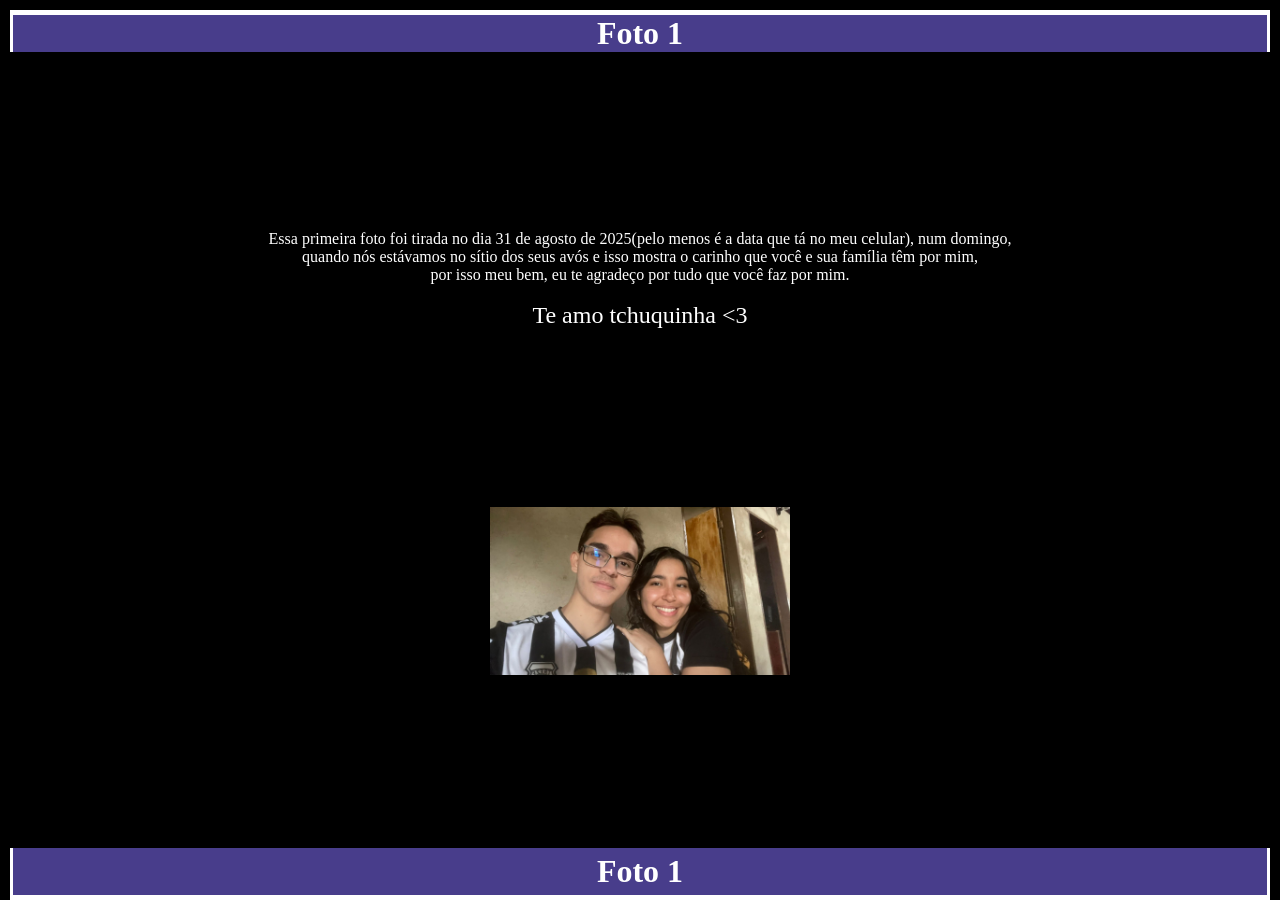
<file: milena/foto1.html>
<html>

<head>
    <link rel="stylesheet" href="foto1.css">

<body bgcolor="black">

        <div class="heart"></div>


    <h1 class="titulof1">Foto 1</h1>
    <p class="paragrafof1">
        Essa primeira foto foi tirada no dia 31 de agosto de 2025(pelo menos é a data que tá no meu celular), num domingo,<br>
        quando nós estávamos no sítio dos seus avós e isso mostra o carinho que você e sua família têm por mim,<br>
        por isso meu bem, eu te agradeço por tudo que você faz por mim.<br>
        <br>
        <font size="5px">Te amo tchuquinha &lt;3</font>
    </p>

    <div class="containerf1"><a href="index.html"><img src="imagens/4.jpeg" width="300px"></a></div>
    <h1 class="containerf1-1">Foto 1</h1>
</body>
</head>

</html>
</file>
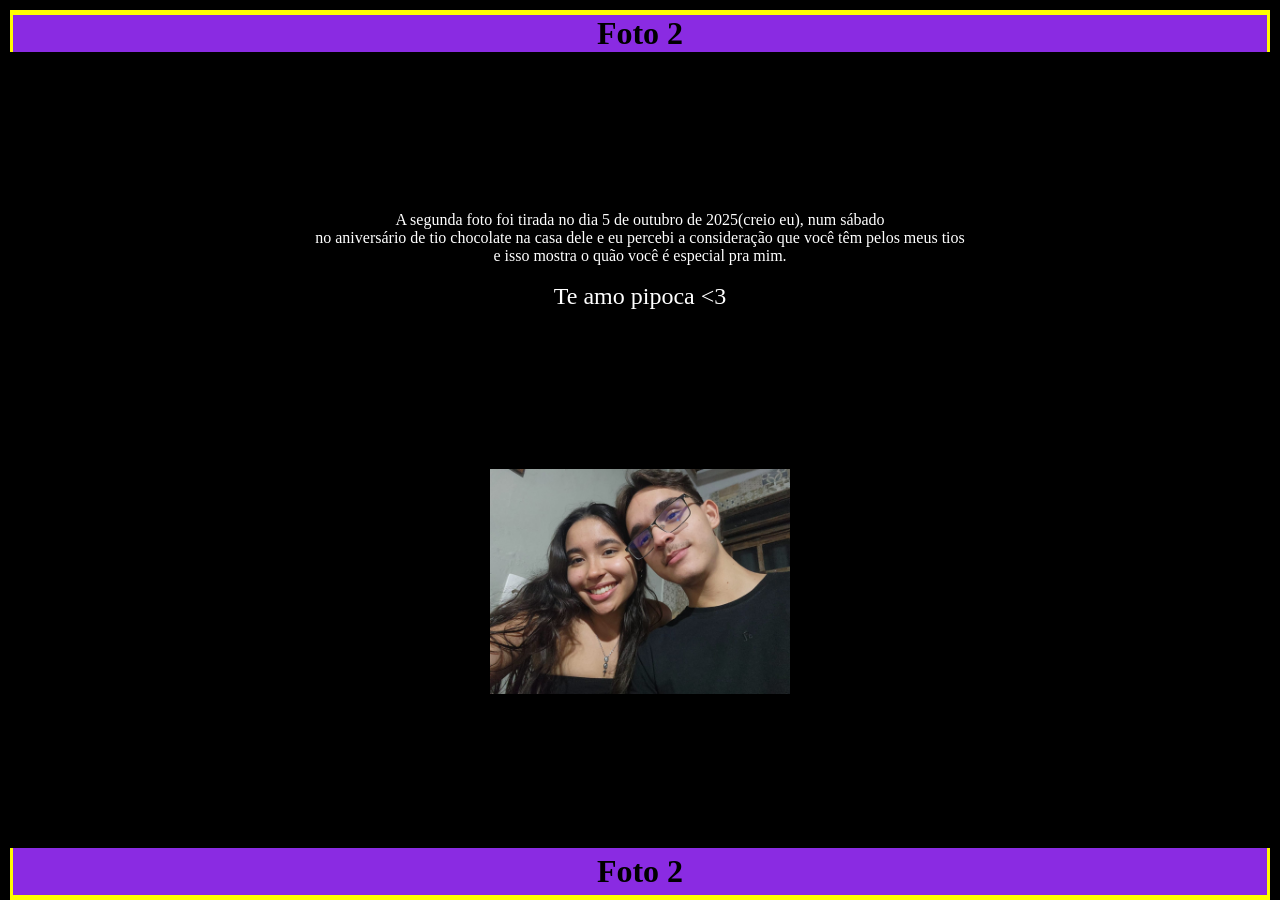
<file: milena/foto2.html>
<html>

<head>
    <link rel="stylesheet" href="foto2.css">

</head>

<body bgcolor="black">

    <div class="heart"></div>

    <h1 class="titulof2">Foto 2</h1>
    <p class="paragrafof2">
        A segunda foto foi tirada no dia 5 de outubro de 2025(creio eu), num sábado<br>
        no aniversário de tio chocolate na casa dele e eu percebi a consideração que você têm pelos meus tios<br>
        e isso mostra o quão você é especial pra mim.<br>
        <br>
        <font size="5px">Te amo pipoca &lt;3</font>
    </p>

    <div class="containerf2"><a href="index.html"><img src="imagens/2.jpeg" width="300px"></a></div>
    <h1 class="containerf2-1">Foto 2</h1>

</body>

</html>
</file>
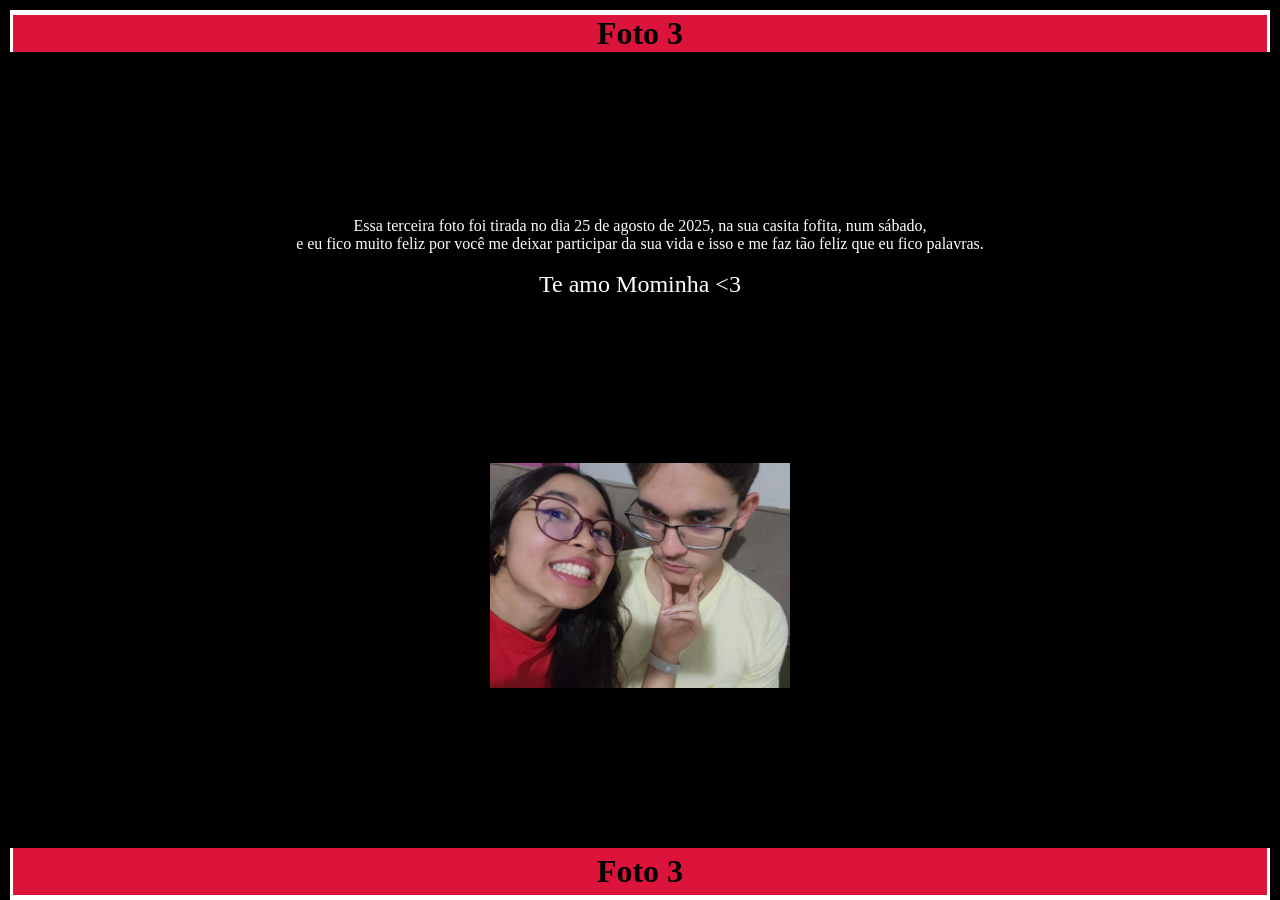
<file: milena/foto3.html>
<html>

<head>
    <link rel="stylesheet" href="foto3.css">

<body bgcolor="black">

        <div class="heart"></div>

        <h1 class="titulof3">Foto 3</h1>
        <p class="paragrafof3">
            Essa terceira foto foi tirada no dia 25 de agosto de 2025, na sua casita fofita, num sábado,<br>
            e eu fico muito feliz por você me deixar participar da sua vida e isso e me faz tão feliz que eu fico palavras.<br>
            <br>
            <font size="5px">Te amo Mominha &lt;3</font>
        </p>

        <div class="containerf3"><a href="index.html"><img src="imagens/3.jpeg" width="300px"></a></div>
        <h1 class="containerf3-1">Foto 3 </h1>
</body>
</head>

</html>
</file>
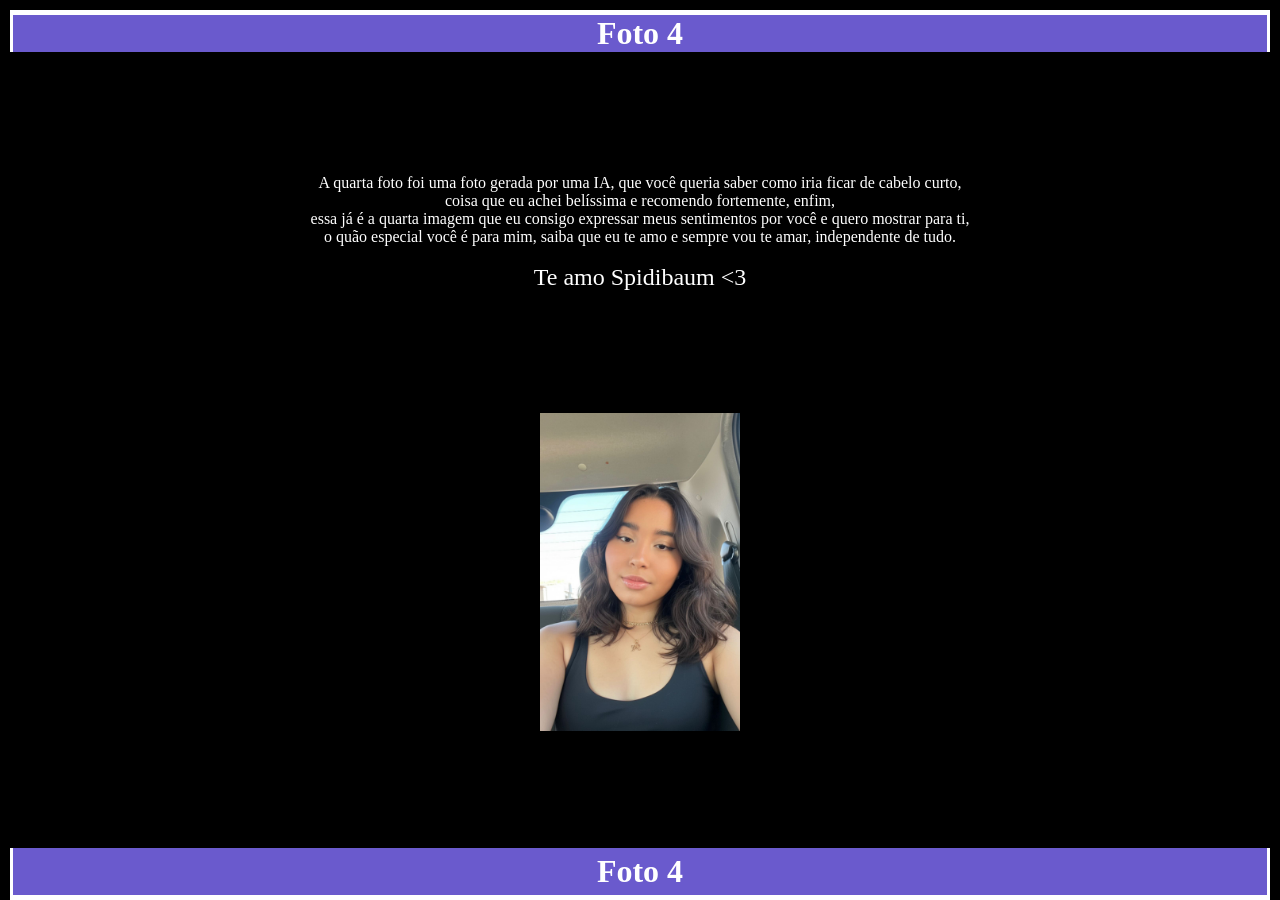
<file: milena/foto4.html>
<html>

<head>
    <link rel="stylesheet" href="foto4.css">

<body bgcolor="black">

    <div class="heart"></div>


    <h1 class="titulof4">Foto 4</h1>
    <p class="paragrafof4">
        A quarta foto foi uma foto gerada por uma IA, que você queria saber como iria ficar de cabelo curto,<br>
        coisa que eu achei belíssima e recomendo fortemente, enfim,<br>
        essa já é a quarta imagem que eu consigo expressar meus sentimentos por você e quero mostrar para ti,<br>
        o quão especial você é para mim, saiba que eu te amo e sempre vou te amar, independente de tudo.<br>
        <br>
        <font size="5px">Te amo Spidibaum &lt;3</font>
    </p>

    <div class="containerf4"><a href="index.html"><img src="imagens/8.jpeg" width="200px"></a></div>
    <h1 class="containerf4-1">Foto 4</h1>
</body>
</head>

</html>
</file>
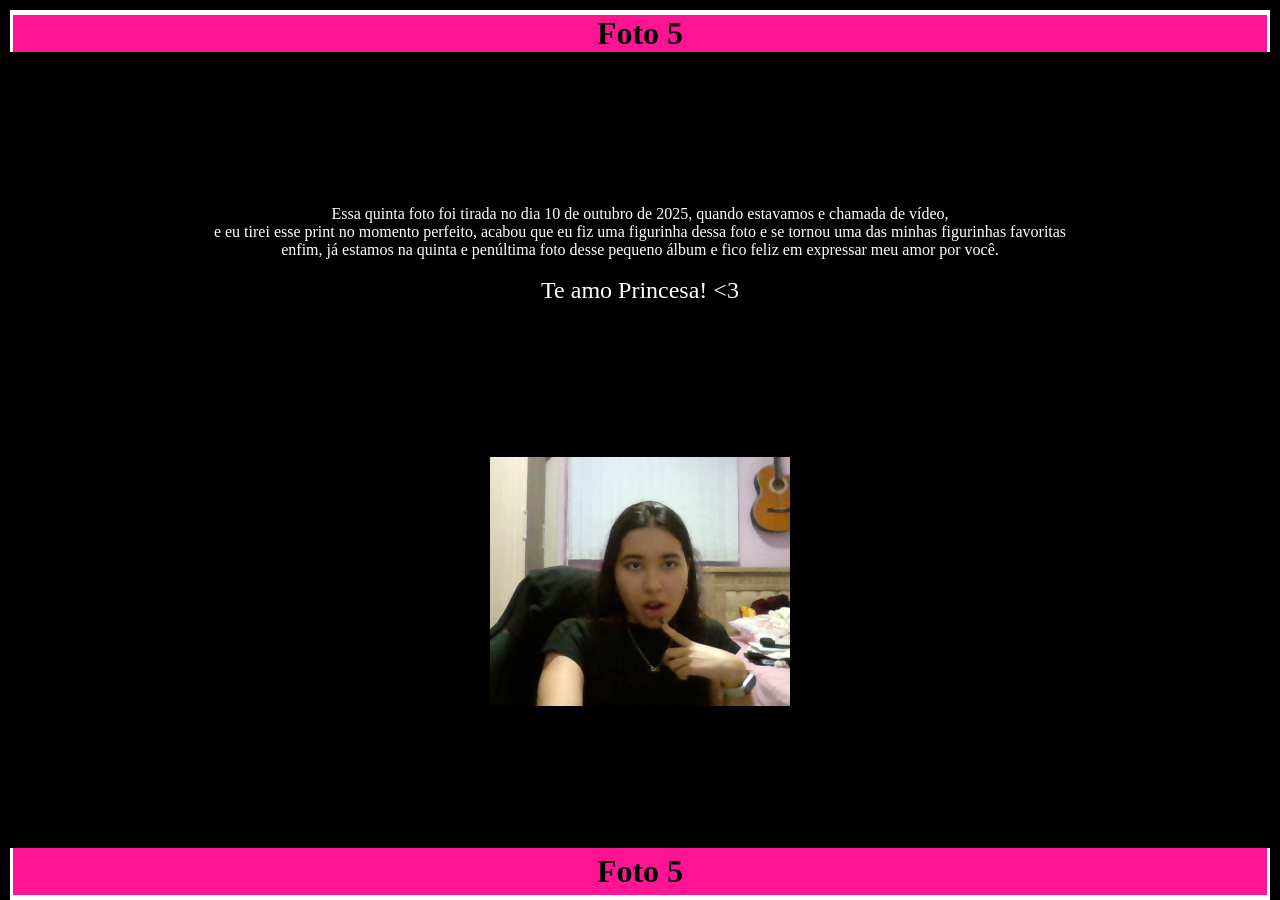
<file: milena/foto5.html>
<html>

<head>
    <link rel="stylesheet" href="foto5.css">

    <body bgcolor="black">

        <div class="heart"></div>

        <h1 class="titulof5">Foto 5</h1>
        <p class="paragrafof5">
            Essa quinta foto foi tirada no dia 10 de outubro de 2025, quando estavamos e chamada de vídeo,<br>
            e eu tirei esse print no momento perfeito, acabou que eu fiz uma figurinha dessa foto e se tornou uma das minhas figurinhas favoritas<br>
            enfim, já estamos na quinta e penúltima foto desse pequeno álbum e fico feliz em expressar meu amor por você.<br>
            <br>
            <font size="5px">Te amo Princesa! &lt;3</font>
        </p>

        <div class="containerf5"><a href="index.html"><img src="imagens/5.jpeg" width="300px"></a></div>
        <h1 class="containerf5-1">Foto 5</h1>
    </body>
</head>
</html>
</file>
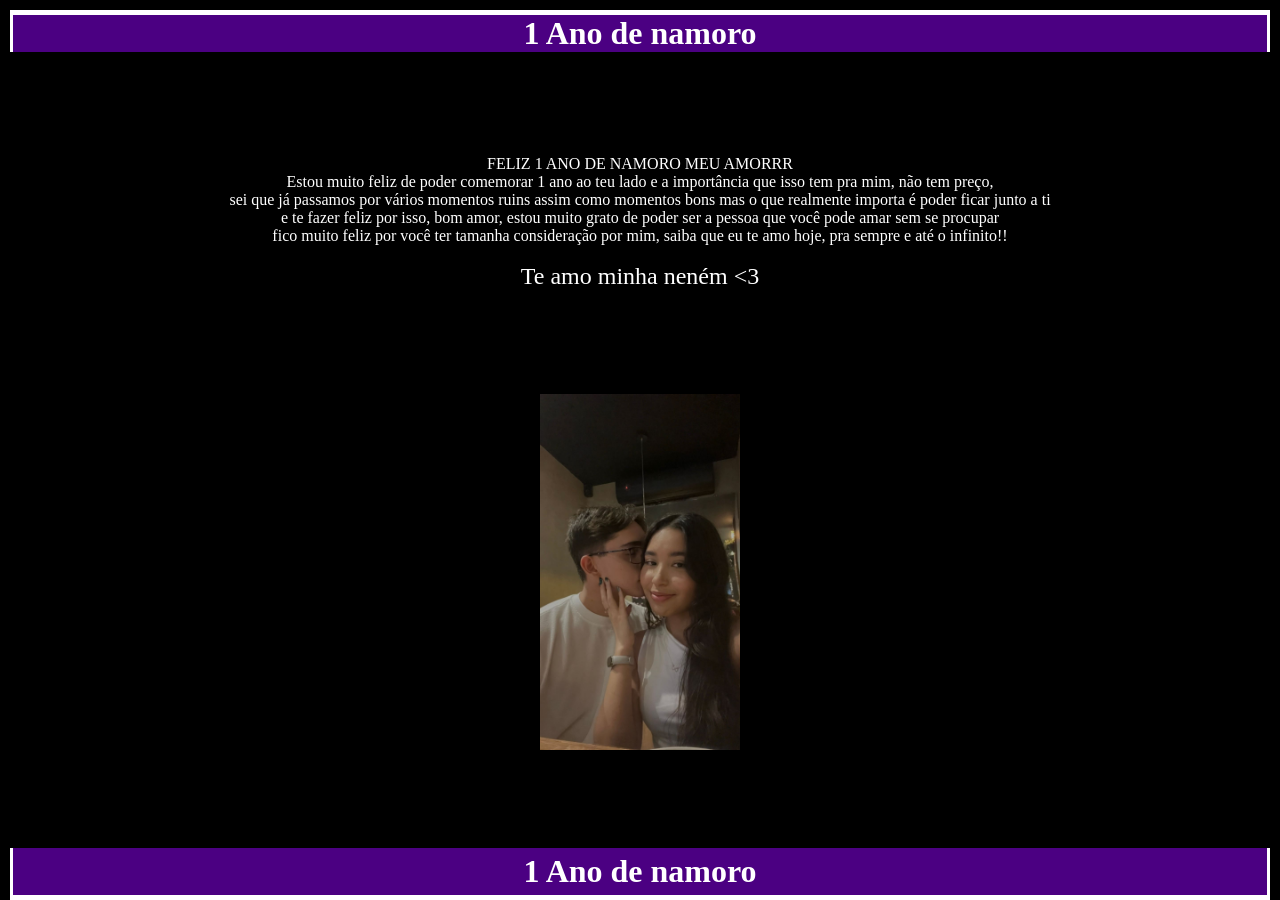
<file: milena/foto6.html>
<html>

<head>
    <link rel="stylesheet" href="foto6.css">

<body bgcolor="black">

    <div class="heart"></div>

    <h1 class="titulof6">1 Ano de namoro</h1>
    <p class="paragrafof6">
        FELIZ 1 ANO DE NAMORO MEU AMORRR<br>
        Estou muito feliz de poder comemorar 1 ano ao teu lado e a importância que isso tem pra mim, não tem preço,<br>
        sei que já passamos por vários momentos ruins assim como momentos bons mas o que realmente importa é poder ficar
        junto a ti<br>
        e te fazer feliz por isso, bom amor, estou muito grato de poder ser a pessoa que você pode amar sem se
        procupar<br>
        fico muito feliz por você ter tamanha consideração por mim, saiba que eu te amo hoje, pra sempre e até o
        infinito!!<br>
        <br>
        <font size="5px">Te amo minha neném &lt;3</font>
    </p>


    <div class="containerf6"><a href="index.html"><img src="imagens/9.jpeg" width="200px"></a></div>
    <h1 class="containerf6-1">1 Ano de namoro</h1>
</body>
</head>

</html>
</file>
<file: milena/foto1.css>
body {
    margin: 0;
    padding: 0;
    background-color: black;
    height: 100vh;
    display: flex;
    flex-direction: column;
    justify-content: space-between;
}

.titulof1 {
    background-color: darkslateblue;
    text-align: center;
    border-top: white 5px solid;
    border-left: white 3px solid;
    border-right: white 3px solid;
    color: white;
    margin: 10px;
}

.paragrafof1 {
    background-color: black;
    color: white;
    text-align: center;
    margin: 10px;
    padding: 5px;
}

.containerf1 {
    background-color: black;
    color: white;
    text-align: center;
    margin: 10px;
}

.containerf1-1 {
    background-color: darkslateblue;
    text-align: center;
    border-bottom: white 5px solid;
    border-left: white 3px solid;
    border-right: white 3px solid;
    color: white;
    padding: 5px;
    margin: 10px 10px 0 10px;
}

.heart{
    position: fixed;
    top: 0;
    left: 0;
    width: 100%;
    height: 100%;
    background-image: url(https://media1.tenor.com/m/xYxvBcUir4sAAAAC/love-gif-falling-hearts.gif);
    background-repeat: repeat;
    background-size: cover;
    opacity: 0.1;
    pointer-events: none;
    z-index: 999;
}
</file>
<file: milena/foto2.css>
body{
    margin: 0;
    padding: 0;
    background-color: black;
    height: 100vh;
    display: flex;
    flex-direction: column;
    justify-content: space-between;
}

.titulof2{
    background-color: blueviolet;
    text-align: center;
    border-top: yellow 5px solid;
    border-left: yellow 3px solid;
    border-right: yellow 3px solid;
    color:black;
    margin: 10px;
}

.paragrafof2{
    background-color: black;
    color:white;
    text-align: center;
    margin: 10px;
    padding: 5px;
}

.containerf2{
    background-color: black;
    color:white;
    text-align: center;
    margin: 10px;
}

.containerf2-1{
    background-color: blueviolet;
    text-align: center;
    border-bottom: yellow 5px solid;
    border-left: yellow 3px solid;
    border-right: yellow 3px solid;
    padding: 5px;
    margin: 10px 10px 0 10px;
}

.heart{
    position: fixed;
    top: 0;
    left: 0;
    width: 100%;
    height: 100%;
    background-image: url(https://media1.tenor.com/m/xYxvBcUir4sAAAAC/love-gif-falling-hearts.gif);
    background-repeat: repeat;
    background-size: cover;
    opacity: 0.1;
    pointer-events: none;
    z-index: 999;
}
</file>
<file: milena/foto3.css>
body{
    margin: 0;
    padding: 0;
    background-color: black;
    height: 100vh;
    display: flex;
    flex-direction: column;
    justify-content: space-between;
}

.titulof3{
    background-color: crimson;
    text-align: center;
    border-top: white 5px solid;
    border-left: white 3px solid;
    border-right: white 3px solid;
    color: black;
    margin: 10px;
}

.paragrafof3{
    background-color: black;
    color:white;
    text-align: center;
    margin: 10px;
    padding: 5px;
}

.containerf3{
    background-color: black;
    color:white;
    text-align: center;
    margin: 10px;
}

.containerf3-1{
    background-color: crimson;
    text-align: center;
    border-bottom: white 5px solid;
    border-left: white 3px solid;
    border-right: white 3px solid;
    padding: 5px;
    margin: 10px 10px 0 10px;
}

.heart{
    position: fixed;
    top: 0;
    left: 0;
    width: 100%;
    height: 100%;
    background-image: url(https://media1.tenor.com/m/xYxvBcUir4sAAAAC/love-gif-falling-hearts.gif);
    background-repeat: repeat;
    background-size: cover;
    opacity: 0.1;
    pointer-events: none;
    z-index: 999;
}
</file>
<file: milena/foto4.css>
body {
    margin: 0;
    padding: 0;
    background-color: black;
    height: 100vh;
    display: flex;
    flex-direction: column;
    justify-content: space-between;
}

.titulof4 {
    background-color: slateblue;
    text-align: center;
    border-top: white 5px solid;
    border-left: white 3px solid;
    border-right: white 3px solid;
    color: white;
    margin: 10px;
}

.paragrafof4 {
    background-color: black;
    color: white;
    text-align: center;
    margin: 10px;
    padding: 5px;
}

.containerf4 {
    background-color: black;
    color: white;
    text-align: center;
    margin: 10px;
}

.containerf4-1 {
    background-color: slateblue;
    text-align: center;
    border-bottom: white 5px solid;
    border-left: white 3px solid;
    border-right: white 3px solid;
    color: white;
    padding: 5px;
    margin: 10px 10px 0 10px;
}

.heart {
    position: fixed;
    top: 0;
    left: 0;
    width: 100%;
    height: 100%;
    background-image: url(https://media1.tenor.com/m/xYxvBcUir4sAAAAC/love-gif-falling-hearts.gif);
    background-repeat: repeat;
    background-size: cover;
    opacity: 0.1;
    pointer-events: none;
    z-index: 999;
}
</file>
<file: milena/foto5.css>
body{
    margin: 0;
    top: 0;
    background-color: black;
    height: 100vh;
    display: flex;
    flex-direction: column;
    justify-content: space-between;
}

.titulof5{
    background-color: deeppink;
    text-align: center;
    border-top: white 5px solid;
    border-left: white 3px solid;
    border-right: white 3px solid;
    color:black;
    margin: 10px;
}

.paragrafof5{
    background-color: black;
    color:white;
    text-align: center;
    margin: 10p;
    padding: 5px;
}

.containerf5{
    background-color: black;
    color: white;
    text-align: center;
    margin: 10px;
}

.containerf5-1{
    background-color: deeppink;
    text-align: center;
    border-bottom: white 5px solid;
    border-left: white 3px solid;
    border-right: white 3px solid;
    color:black;
    padding: 5px;
    margin: 10px 10px 0 10px;
}

.heart{
    position: fixed;
    top: 0;
    left: 0;
    width: 100%;
    height: 100%;
    background-image: url(https://media1.tenor.com/m/xYxvBcUir4sAAAAC/love-gif-falling-hearts.gif);
    background-repeat: repeat;
    background-size: cover;
    opacity: 0.1;
    pointer-events: none;
    z-index: 999;
}
</file>
<file: milena/foto6.css>
body {
    margin: 0;
    padding: 0;
    background-color: black;
    height: 100vh;
    display: flex;
    flex-direction: column;
    justify-content: space-between;
}

.titulof6 {
    background-color:indigo;
    text-align: center;
    border-top: white 5px solid;
    border-left: white 3px solid;
    border-right: white 3px solid;
    color: white;
    margin: 10px;
}

.paragrafof6 {
    background-color: black;
    color: white;
    text-align: center;
    margin: 10px;
    padding: 5px;
}

.containerf6 {
    background-color: black;
    color: white;
    text-align: center;
    margin: 10px;
}

.containerf6-1 {
    background-color:indigo;
    text-align: center;
    border-bottom: white 5px solid;
    border-left: white 3px solid;
    border-right: white 3px solid;
    color: white;
    padding: 5px;
    margin: 10px 10px 0 10px;
}

.heart{
    position: fixed;
    top: 0;
    left: 0;
    width: 100%;
    height: 100%;
    background-image: url(https://media1.tenor.com/m/xYxvBcUir4sAAAAC/love-gif-falling-hearts.gif);
    background-repeat: repeat;
    background-size: cover;
    opacity: 0.1;
    pointer-events: none;
    z-index: 999;
}
</file>
